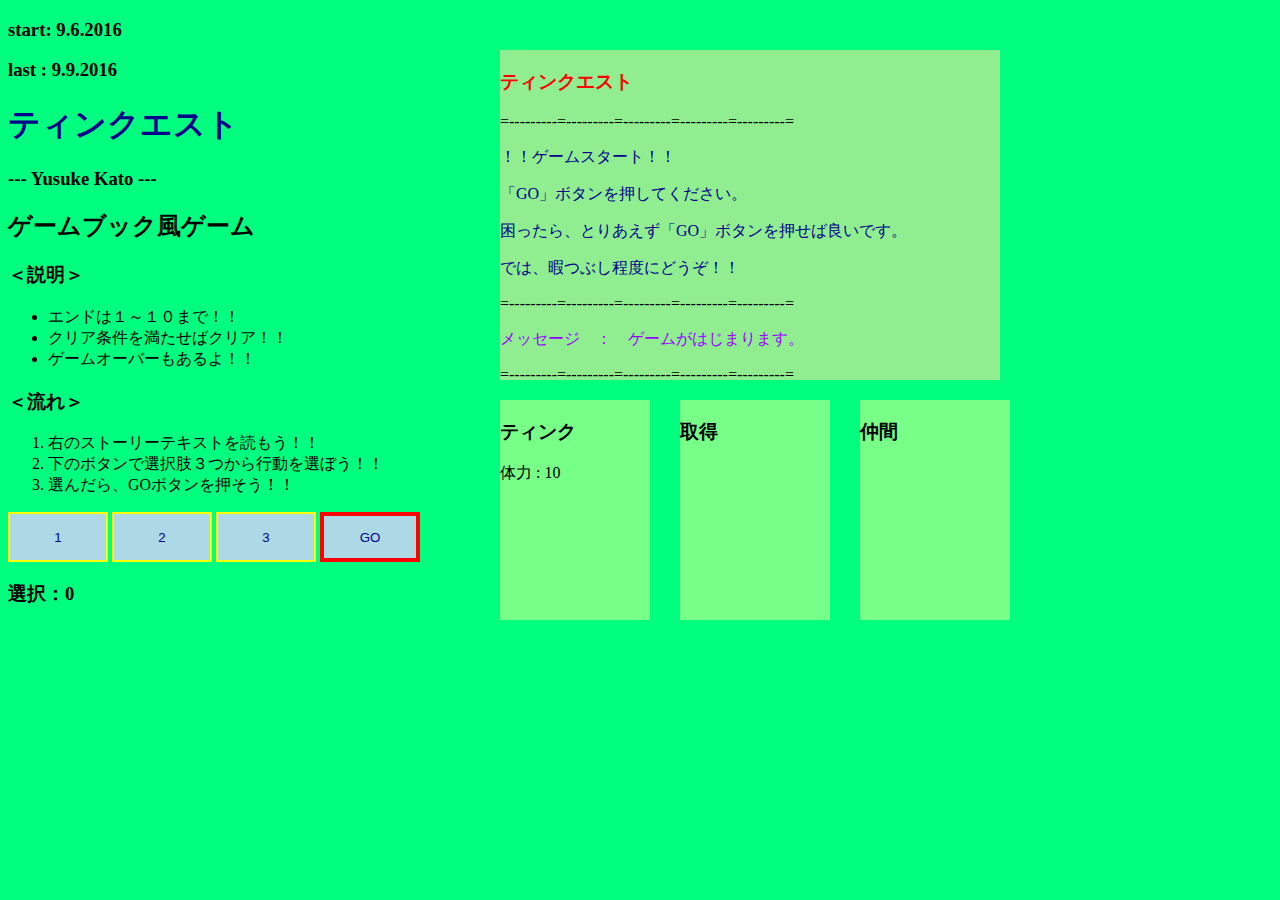
<file: html-main/GameBook1/index.html>
<!-- 
  ==gamebook1
  ==Yusuke Kato
  ==start: 9.6.2016
  ==last : 9.9.2016
  -->

<!DOCTYPE html>
<html lang="ja">
<head>
    <meta charset="UTF-8">
    <title>ティンクエスト２  -YK-</title>
    <link rel="stylesheet" href="gamebook1.css">
</head>
<body>
    <h3>start: 9.6.2016</h3>
    <h3>last : 9.9.2016</h3>
    <h1 class="text-color">ティンクエスト</h1>
    <h3>--- Yusuke Kato ---</h3>
    <h2>ゲームブック風ゲーム</h2>
    <h3>＜説明＞</h3>
    <ul>
        <li>エンドは１～１０まで！！</li>
        <li>クリア条件を満たせばクリア！！</li>
        <li>ゲームオーバーもあるよ！！</li>
    </ul>
    <h3>＜流れ＞</h3>
    <ol>
        <li>右のストーリーテキストを読もう！！</li>
        <li>下のボタンで選択肢３つから行動を選ぼう！！</li>
        <li>選んだら、GOボタンを押そう！！</li>
    </ol>
    <div id="panel">
        <h3 id="stage" class="stage-color">ティンクエスト</h3>
        <p>=---------=---------=---------=---------=---------=</p>
        <p id="text" class="text-color">！！ゲームスタート！！</p>
        <p id="text1" class="text-color">「GO」ボタンを押してください。</p>
        <p id="text2" class="text-color">困ったら、とりあえず「GO」ボタンを押せば良いです。</p>
        <p id="text3" class="text-color">では、暇つぶし程度にどうぞ！！</p>
        <p>=---------=---------=---------=---------=---------=</p>
        <p id="messege" class="text-color2">メッセージ　：　ゲームがはじまります。</p>
        <p>=---------=---------=---------=---------=---------=</p>
    </div>
    <div id="panel2">
        <h3 id="name">ティンク</h3>
        <p id="hp-text">体力 : 10</p>
        <p id="textPra1"></p>
        <p id="textPra2"></p>
        <p id="textPra3"></p>
        <p id="textPra4"></p>
    </div>
    <div id="panel3">
        <h3 id="name2">取得</h3>
        <p id="p1-text1"></p>
        <p id="p1-text2"></p>
        <p id="p1-text3"></p>
        <p id="p1-text4"></p>
        <p id="p1-text5"></p>
    </div>
    <div id="panel4">
        <h3 id="name3">仲間</h3>
        <p id="p2-text1"></p>
        <p id="p2-text2"></p>
        <p id="p2-text3"></p>
        <p id="p2-text4"></p>
        <p id="p2-text5"></p>
    </div>
    <button id="flag1" class="button">1</button>
    <button id="flag2" class="button">2</button>
    <button id="flag3" class="button">3</button>
    <button id="Go" class="gobutton">GO</button>
    <h3 id="flag">選択：0</h3>
    <script src="gamebook1.js"></script>
</body>
</html>
</file>
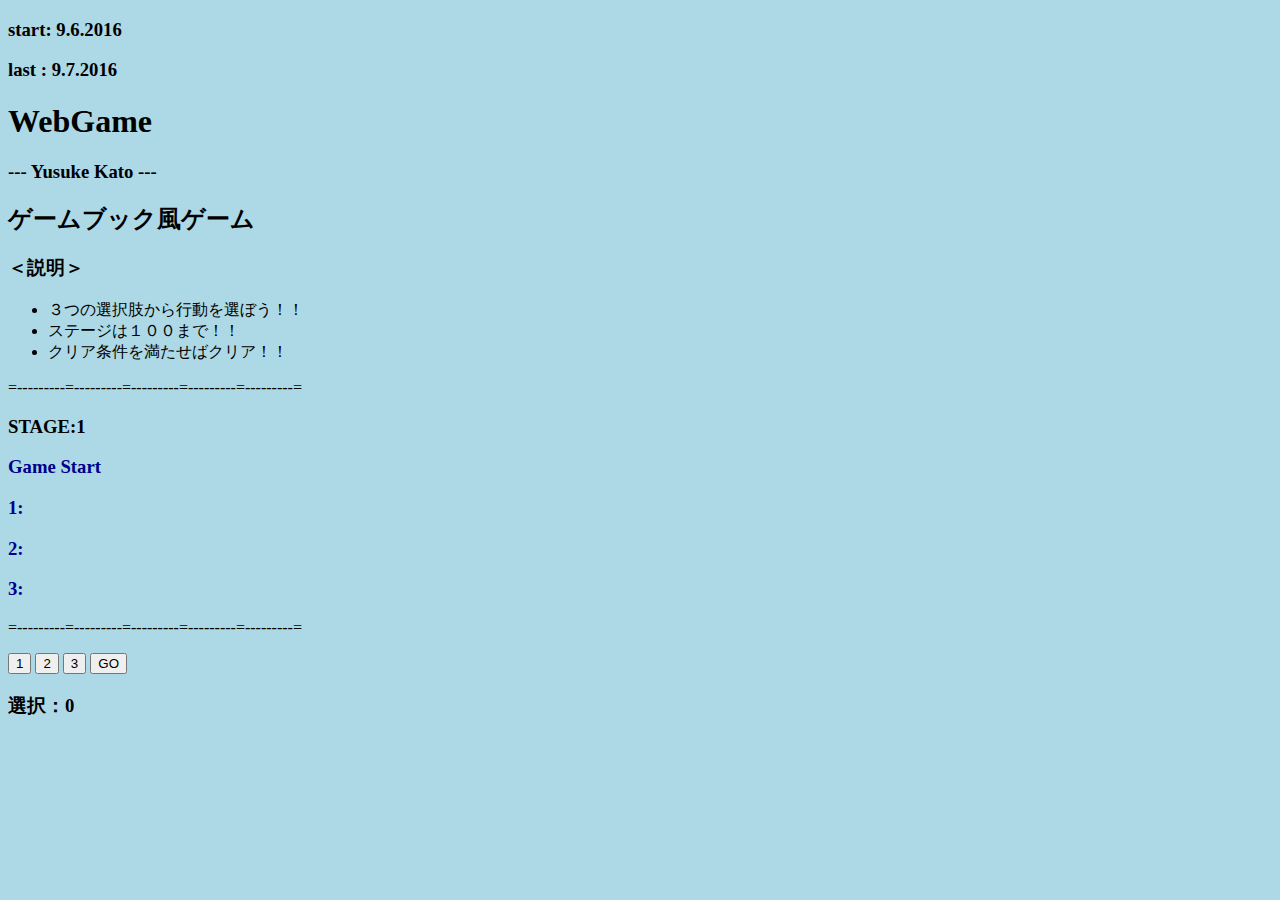
<file: html-main/html-main.html>
<!-- 
  ==gamebook-main
  ==Yusuke Kato
  ==start: 9.6.2016
  ==last : 9.7.2016
  -->

<!DOCTYPE html>
<html lang="ja">
<head>
    <meta charset="UTF-8">
    <title>WebGame  -YK-</title>
    <link rel="stylesheet" href="css-main.css">
</head>
<body>
    <h3>start: 9.6.2016</h3>
    <h3>last : 9.7.2016</h3>
    <h1>WebGame</h1>
    <h3>--- Yusuke Kato ---</h3>
    <h2>ゲームブック風ゲーム</h2>
    <h3>＜説明＞</h3>
    <ul>
        <li>３つの選択肢から行動を選ぼう！！</li>
        <li>ステージは１００まで！！</li>
        <li>クリア条件を満たせばクリア！！</li>
    </ul>
    <p>=---------=---------=---------=---------=---------=</p>
    <h3 id="stage" class="stage-color">STAGE:1</h3>
    <h3 id="text" class="text-color">Game Start</h3>
    <h3 id="text1" class="text-color">1:</h3>
    <h3 id="text2" class="text-color">2:</h3>
    <h3 id="text3" class="text-color">3:</h3>
    <p>=---------=---------=---------=---------=---------=</p>
    <button id="flag1">1</button>
    <button id="flag2">2</button>
    <button id="flag3">3</button>
    <button id="Go">GO</button>
    <h3 id="flag">選択：0</h3>
    <script src="JS-main.js"></script>
</body>
</html>
</file>
<file: html-main/GameBook1/gamebook1.css>
/*
 * gamebook1
 * Yusuke Kato
 * start: 9.6.2016
 * last : 9.9.2016
 */

body {
    background-color: springgreen;
}
.text-color {
    color: darkblue;
}
.text-color2 {
    color: #9900FF;
}
.stage-color {
    color: red;
}
div {
    position: absolute;
}
#panel {
    left: 500px;
    top: 50px;
    width: 500px;
    height: 330px;
    background-color: lightgreen;
}
#panel2 {
    left: 500px;
    top: 400px;
    width: 150px;
    height: 220px;
    background-color: #77FF88;
}
#panel3 {
    left: 680px;
    top: 400px;
    width: 150px;
    height: 220px;
    background-color: #77FF88;
}
#panel4 {
    left: 860px;
    top: 400px;
    width: 150px;
    height: 220px;
    background-color: #77FF88;
}
.button {
    width: 100px;
    height: 50px;
    color: darkblue;
    background-color: lightblue;
    border: 2px solid yellow;
    text-align: center;
}
.gobutton {
    width: 100px;
    height: 50px;
    color: darkblue;
    background-color: lightblue;
    border: 4px solid red;
    text-align: center;
}
</file>
<file: html-main/css-main.css>
body {
    background-color: lightblue;
}
.text-color {
    color: darkblue;
}
</file>
